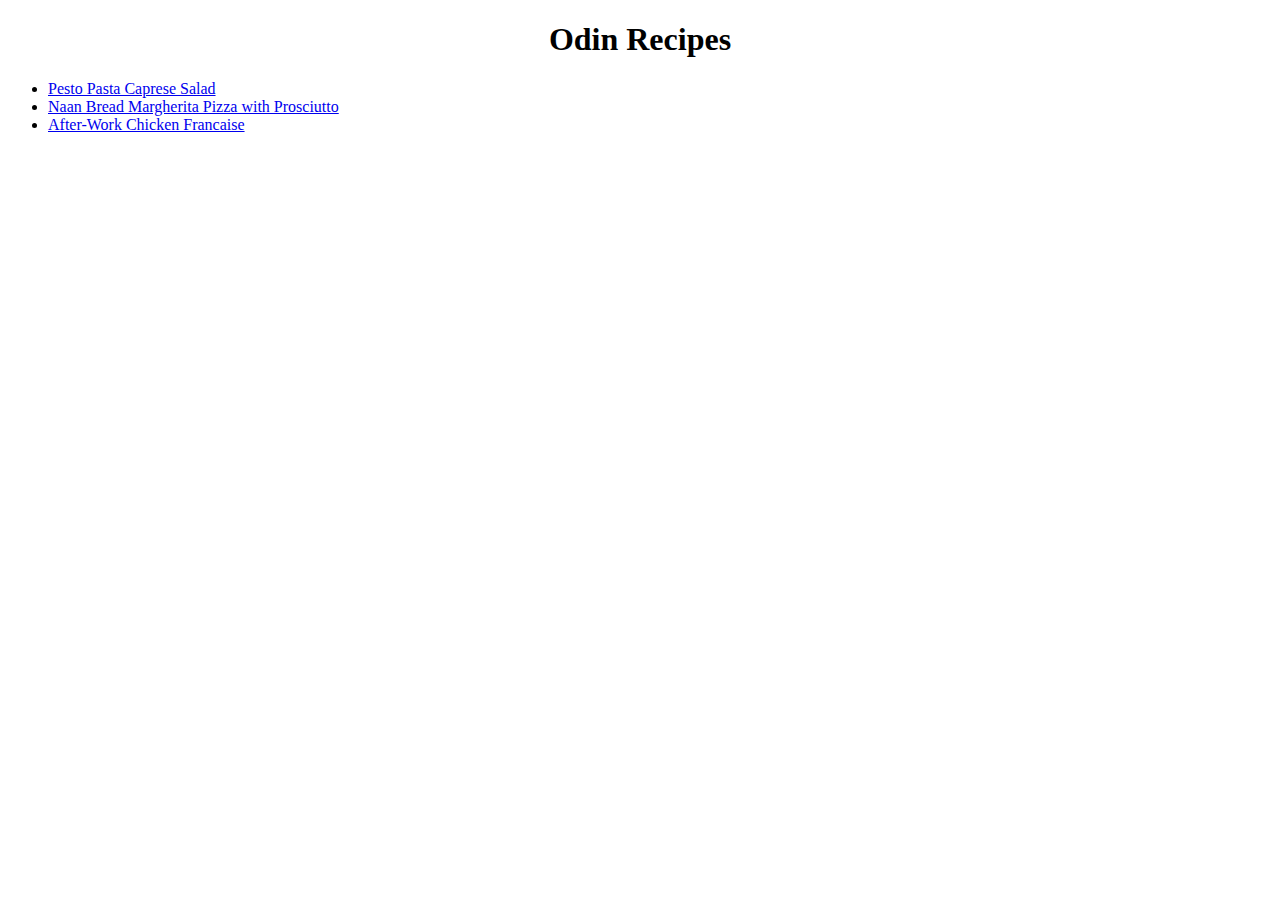
<file: index.html>
<!DOCTYPE html>
<html lang="en">
<head>
  <meta charset="UTF-8">
  <meta name="viewport" content="width=device-width, initial-scale=1.0">
  <link rel="stylesheet" href="style.css">
  <title>Odin Recipes</title>
</head>
<body>
  <h1>Odin Recipes</h1>
  <ul>
    <li><a href="./recipes/pesto-pasta-caprese-salad.html" target="_blank">Pesto Pasta Caprese Salad</a></li>
    <li><a href="./recipes/naan-margherita-pizza.html" target="_blank">Naan Bread Margherita Pizza with Prosciutto</a></li>
    <li><a href="./recipes/chicken-francaise.html" target="_blank">After-Work Chicken Francaise</a></li>
  </ul>
</body>
</html>
</file>
<file: style.css>
h1 {
  text-align: center;
}

img {
  display: block;
  margin-left: auto;
  margin-right: auto;
  width: 50%;
}
</file>
